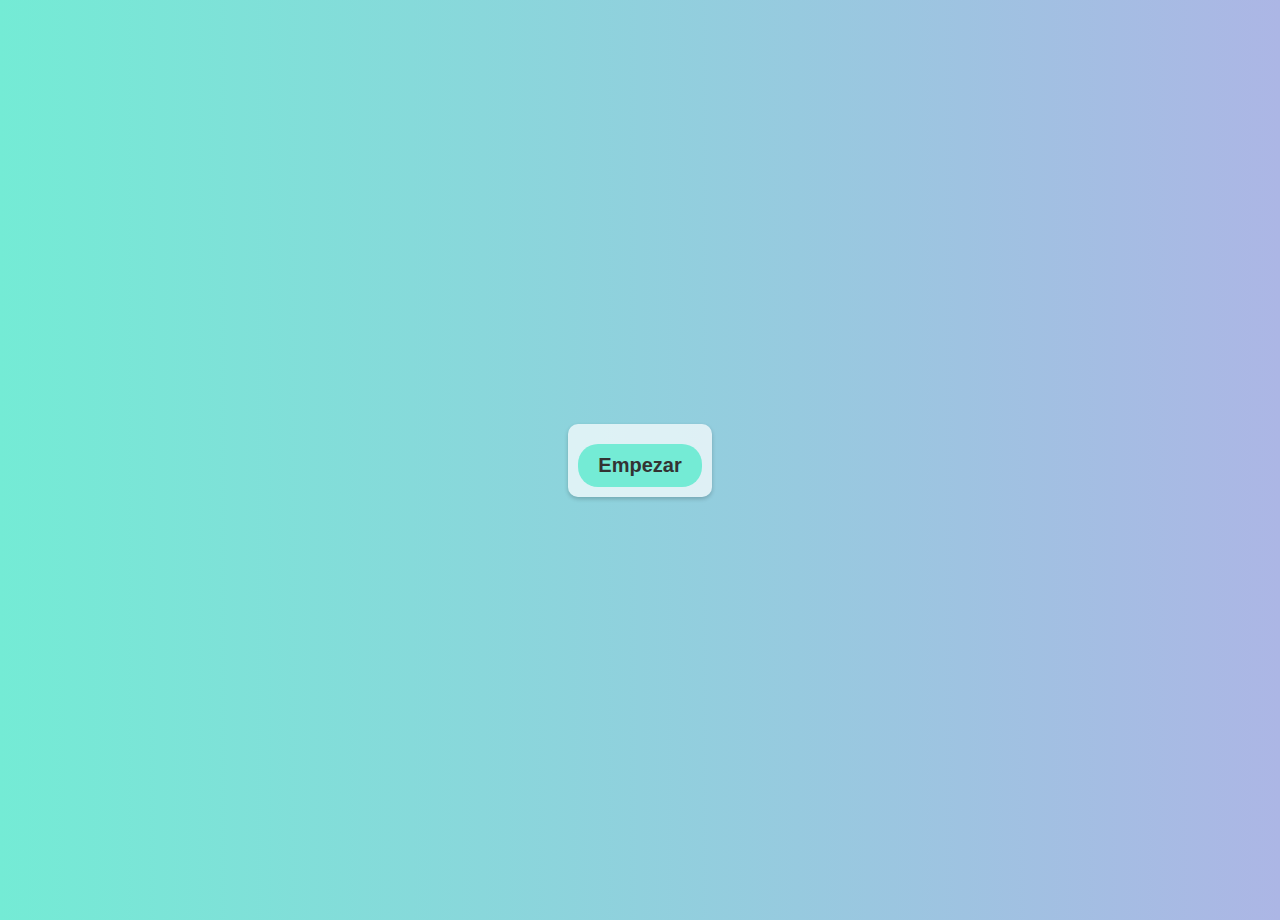
<file: testVista.html>
<!DOCTYPE html>
<html lang="en">

<head>
    <meta charset="UTF-8">
    <meta name="viewport" content="width=device-width, initial-scale=1.0">
    <title>Juego de Colores Estático - 5 Niveles</title>
    <style>
        body {
            background: linear-gradient(to right, #74ebd5, #ACB6E5);
            color: #333;
            font-family: 'Arial', sans-serif;
            padding: 10px;
            margin: 0;
            display: flex;
            flex-direction: column;
            align-items: center;
            justify-content: center;
            min-height: 100vh;
            text-align: center;
        }

        .tablero {
            display: grid;
            grid-template-columns: repeat(3, 80px);
            grid-gap: 5px;
            justify-content: center;
            margin: 20px auto;
            background: rgba(255, 255, 255, 0.7);
            padding: 10px;
            border-radius: 10px;
            box-shadow: 0 2px 4px rgba(0, 0, 0, 0.2);
        }

        .score {
            font-size: 18px;
            color: #333;
            background-color: rgba(255, 255, 255, 0.8);
            border-radius: 20px;
            padding: 5px 10px;
            margin-top: 10px;
            display: inline-block;
            box-shadow: 0 2px 4px rgba(0, 0, 0, 0.2);
        }

        .circulo {
            width: 80px;
            height: 80px;
            border-radius: 50%;
            display: block;
            margin: 0 auto;
        }

        .normal,
        .especial {
            cursor: pointer;
        }

        .susto {
            display: none;
            color: white;
            background-color: black;
            position: fixed;
            top: 0;
            left: 0;
            width: 100%;
            height: 100%;
            align-items: center;
            justify-content: center;
            text-align: center;
        }

        #contador {
            font-size: 20px;
            text-align: center;
        }

        .nivel:target {
            display: grid;
        }

        #empezar:target {
            display: none;
        }

        .susto:target {
            display: flex;
        }

        .nivel1 {
            display: none;
        }

        .nivel2 {
            display: none;
        }

        .nivel3 {
            display: none;
        }

        .nivel4 {
            display: none;
        }

        .nivel5 {
            display: none;
        }

        /* Colores de los niveles */
        .nivel1 .normal {
            background-color: #f28b82;
        }

        .nivel1 .especial {
            background-color: #f2977a;
        }

        .nivel2 .normal {
            background-color: #fbbc04;
        }

        .nivel2 .especial {
            background-color: #fbad03;
        }

        .nivel3 .normal {
            background-color: #fff475;
        }

        .nivel3 .especial {
            background-color: #fff36f;
        }

        .nivel4 .normal {
            background-color: #a7ffeb;
        }

        .nivel4 .especial {
            background-color: #a3ffe8;
        }

        .nivel5 .normal {
            background-color: #cbf0f8;
        }

        .nivel5 .especial {
            background-color: #c7eff7;
        }

        #empezar {
            display: inline-block;
            padding: 10px 20px;
            margin-top: 10px;
            background-color: #74ebd5;
            color: #333;
            border-radius: 20px;
            text-decoration: none;
            font-weight: bold;
            transition: background-color 0.3s, transform 0.2s;
        }

        #empezar:hover,
        #empezar:focus {
            background-color: #62d4c8;
            transform: scale(1.05);
        }

        #contador {
            background: rgba(255, 255, 255, 0.7);
            padding: 10px;
            border-radius: 10px;
            box-shadow: 0 2px 4px rgba(0, 0, 0, 0.2);
        }

        @keyframes crecer {
            from {
                transform: scale(0.5);
                /* Comienza con el tamaño original */
            }

            to {
                transform: scale(3);
                /* Termina un 50% más grande */
            }
        }

        #imagenAnimada {
            animation: crecer 0.5s;
            /* Aplica la animación */
        }
    </style>
</head>

<body>

    <div id="contador">
        <a href="#nivel1" id="empezar"> Empezar</a>
    </div>

    <div id="nivel1" class="tablero nivel nivel1">
        <!-- Círculos para Nivel 1 -->
        <a href="#susto" class="circulo normal"></a>
        <a href="#susto" class="circulo normal"></a>
        <a href="#susto" class="circulo normal"></a>
        <a href="#susto" class="circulo normal"></a>
        <a href="#nivel2" class="circulo especial"></a> <!-- El especial de este nivel -->
        <a href="#susto" class="circulo normal"></a>
        <a href="#susto" class="circulo normal"></a>
        <a href="#susto" class="circulo normal"></a>
        <a href="#susto" class="circulo normal"></a>
        <p></p>
        <p class="score">0/5</p>
        <p></p>
    </div>

    <div id="nivel2" class="tablero nivel nivel2">
        <!-- Círculos para Nivel 2 -->
        <a href="#susto" class="circulo normal"></a>
        <a href="#nivel3" class="circulo especial"></a> <!-- El especial de este nivel -->
        <a href="#susto" class="circulo normal"></a>
        <a href="#susto" class="circulo normal"></a>
        <a href="#susto" class="circulo normal"></a>
        <a href="#susto" class="circulo normal"></a>
        <a href="#susto" class="circulo normal"></a>
        <a href="#susto" class="circulo normal"></a>
        <a href="#susto" class="circulo normal"></a>
        <p></p>
        <p class="score">1/5🙂</p>
        <p></p>
    </div>

    <div id="nivel3" class="tablero nivel nivel3">
        <!-- Círculos para Nivel 3 -->
        <a href="#susto" class="circulo normal"></a>
        <a href="#susto" class="circulo normal"></a>
        <a href="#susto" class="circulo normal"></a>
        <a href="#susto" class="circulo normal"></a>
        <a href="#susto" class="circulo normal"></a>
        <a href="#nivel4" class="circulo especial"></a> <!-- El especial de este nivel -->
        <a href="#susto" class="circulo normal"></a>
        <a href="#susto" class="circulo normal"></a>
        <a href="#susto" class="circulo normal"></a>
        <p></p>
        <p class="score">2/5😌</p>
        <p></p>
    </div>

    <div id="nivel4" class="tablero nivel nivel4">
        <!-- Círculos para Nivel 4 -->
        <a href="#susto" class="circulo normal"></a>
        <a href="#susto" class="circulo normal"></a>
        <a href="#susto" class="circulo normal"></a>
        <a href="#nivel5" class="circulo especial"></a> <!-- El especial de este nivel -->
        <a href="#susto" class="circulo normal"></a>
        <a href="#susto" class="circulo normal"></a>
        <a href="#susto" class="circulo normal"></a>
        <a href="#susto" class="circulo normal"></a>
        <a href="#susto" class="circulo normal"></a>
        <p></p>
        <p class="score">3/5🥵</p>
        <p></p>
    </div>

    <div id="nivel5" class="tablero nivel nivel5">
        <!-- Círculos para Nivel 5, último nivel -->
        <a href="#susto" class="circulo normal"></a>
        <a href="#susto" class="circulo normal"></a>
        <a href="#victoria" class="circulo especial"></a> <!-- Enlace a pantalla de victoria al final -->
        <a href="#susto" class="circulo normal"></a>
        <a href="#susto" class="circulo normal"></a>
        <a href="#susto" class="circulo normal"></a>
        <a href="#susto" class="circulo normal"></a>
        <a href="#susto" class="circulo normal"></a>
        <a href="#susto" class="circulo normal"></a>
        <p></p>
        <p class="score">4/5💀</p>
        <p></p>
    </div>

    <div id="susto" class="susto">
        <img id="imagenAnimada"
            src="[data-uri]">

    </div>

    <div id="victoria" class="susto">
        <h1>¡Felicidades!</h1>
        <p>Has completado todos los niveles.</p>
        <p><a href="index.html" style="color: white;">Volver al inicio</a></p>
    </div>


</body>

</html>
</file>
